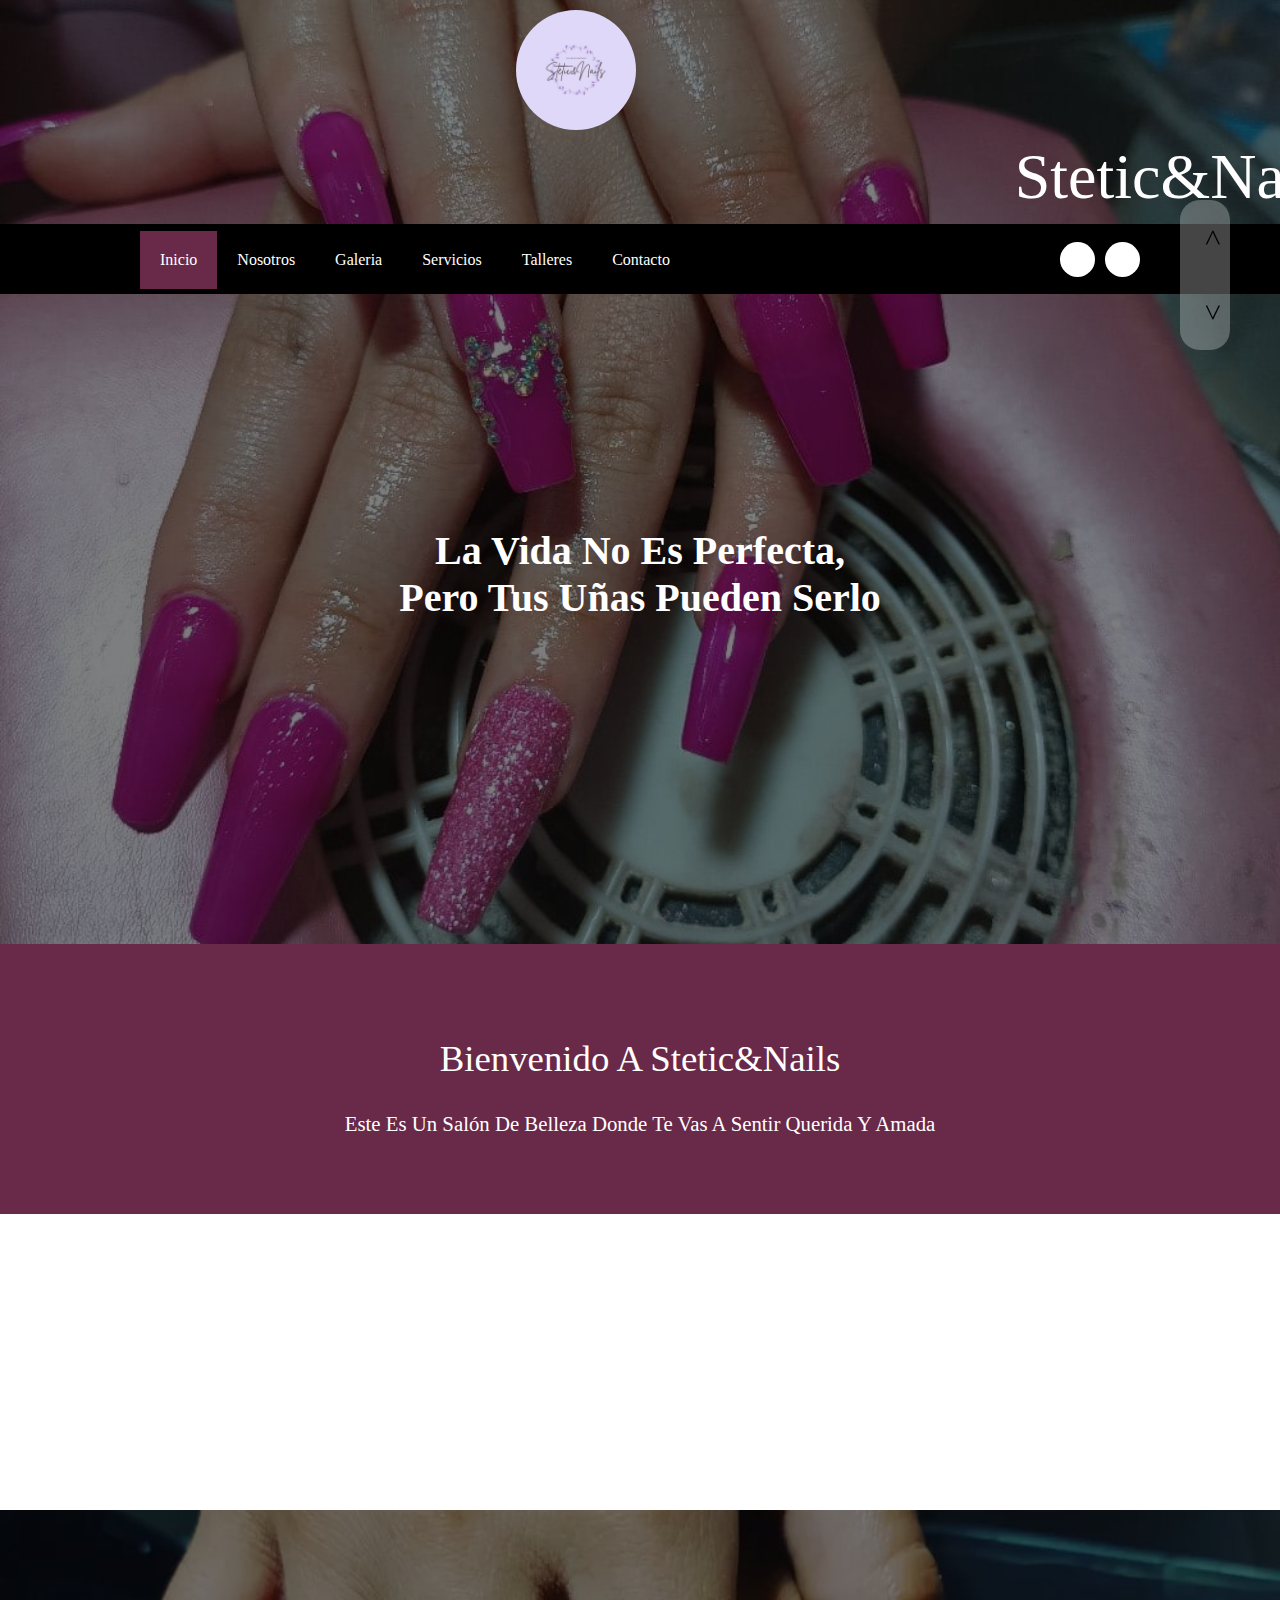
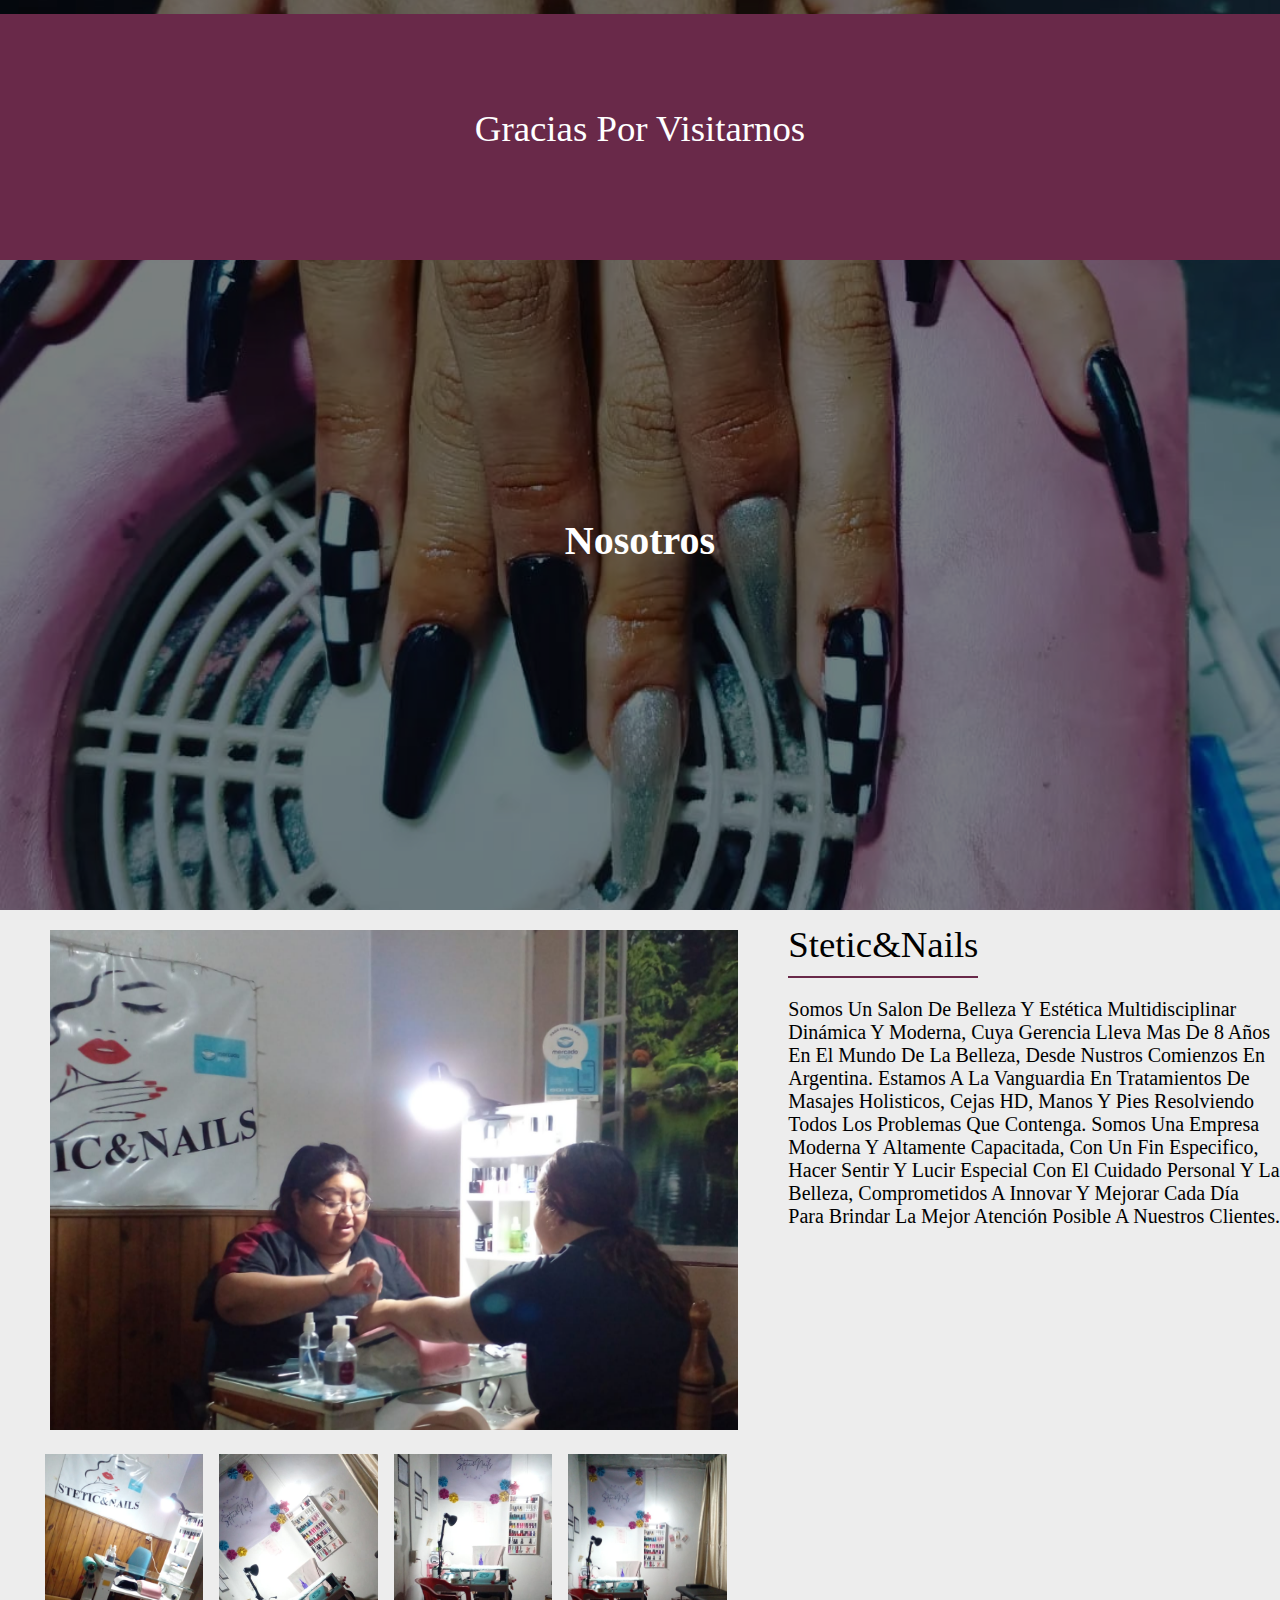
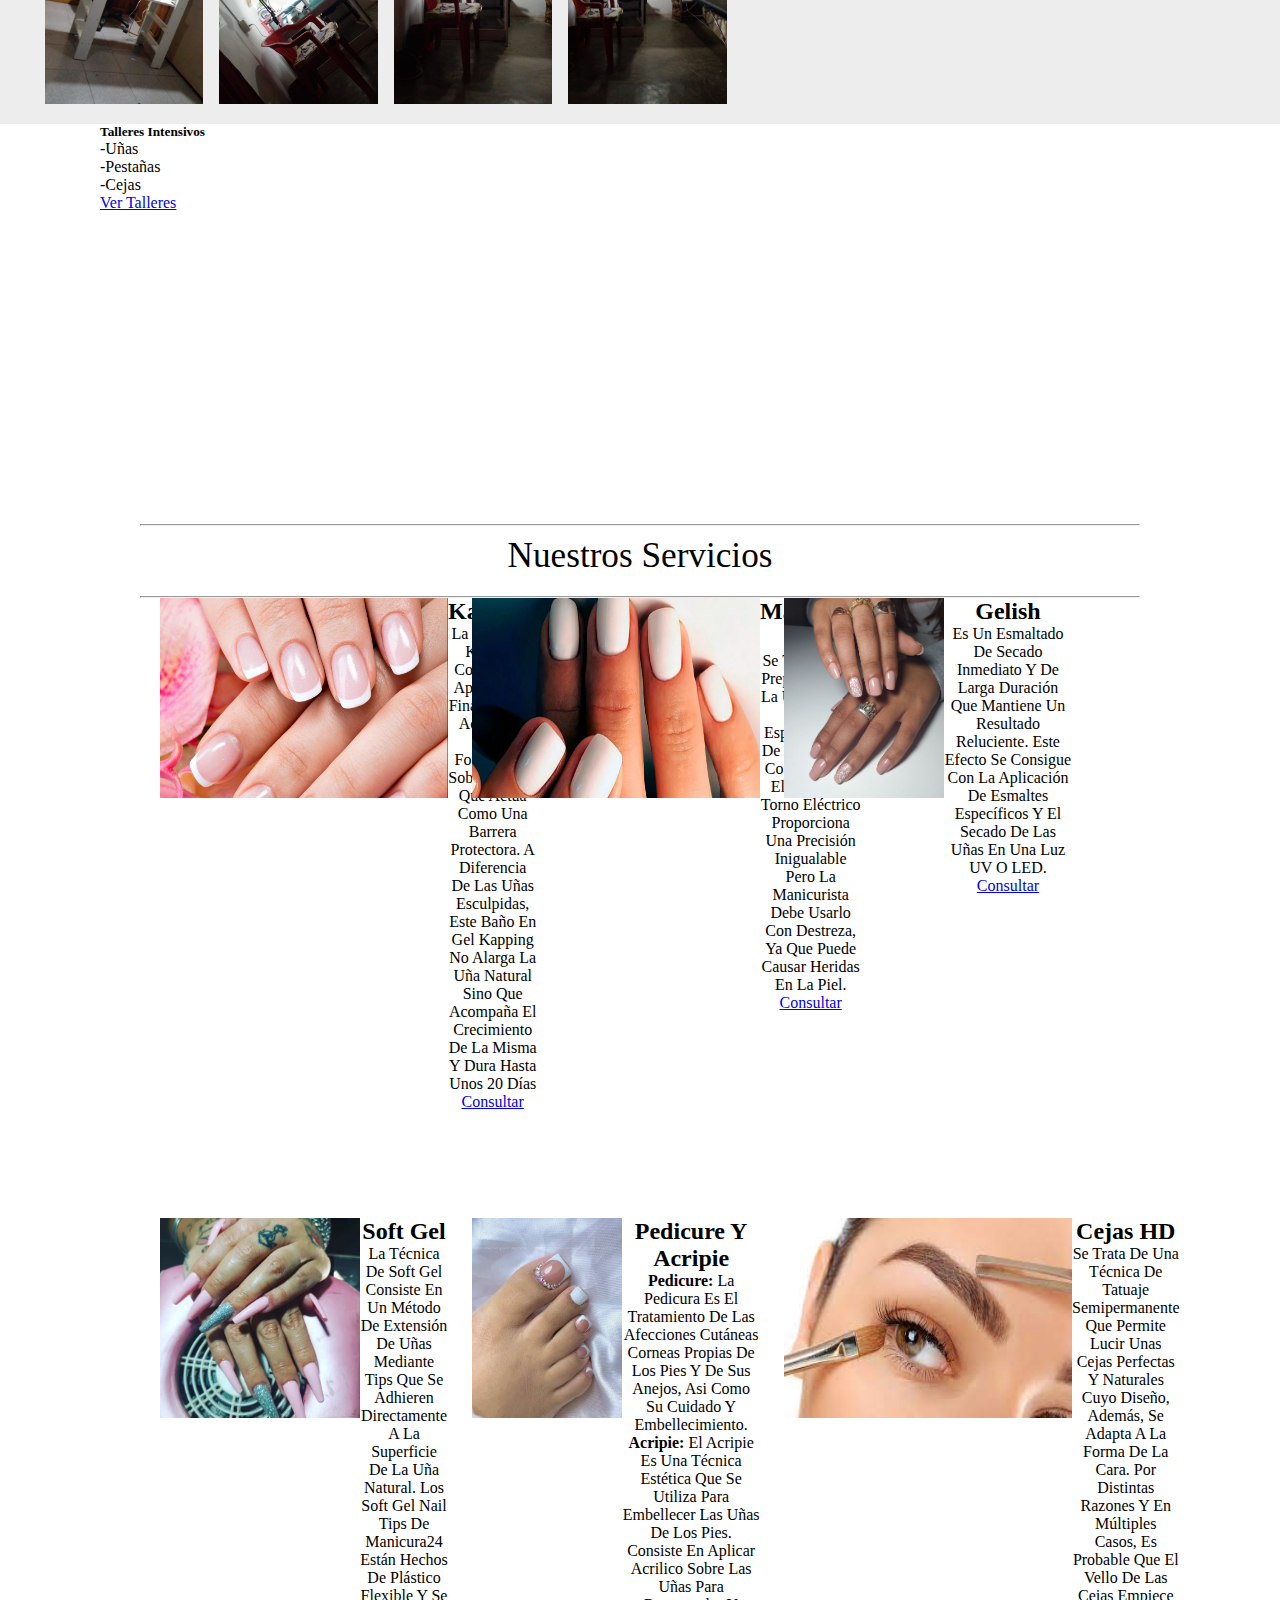
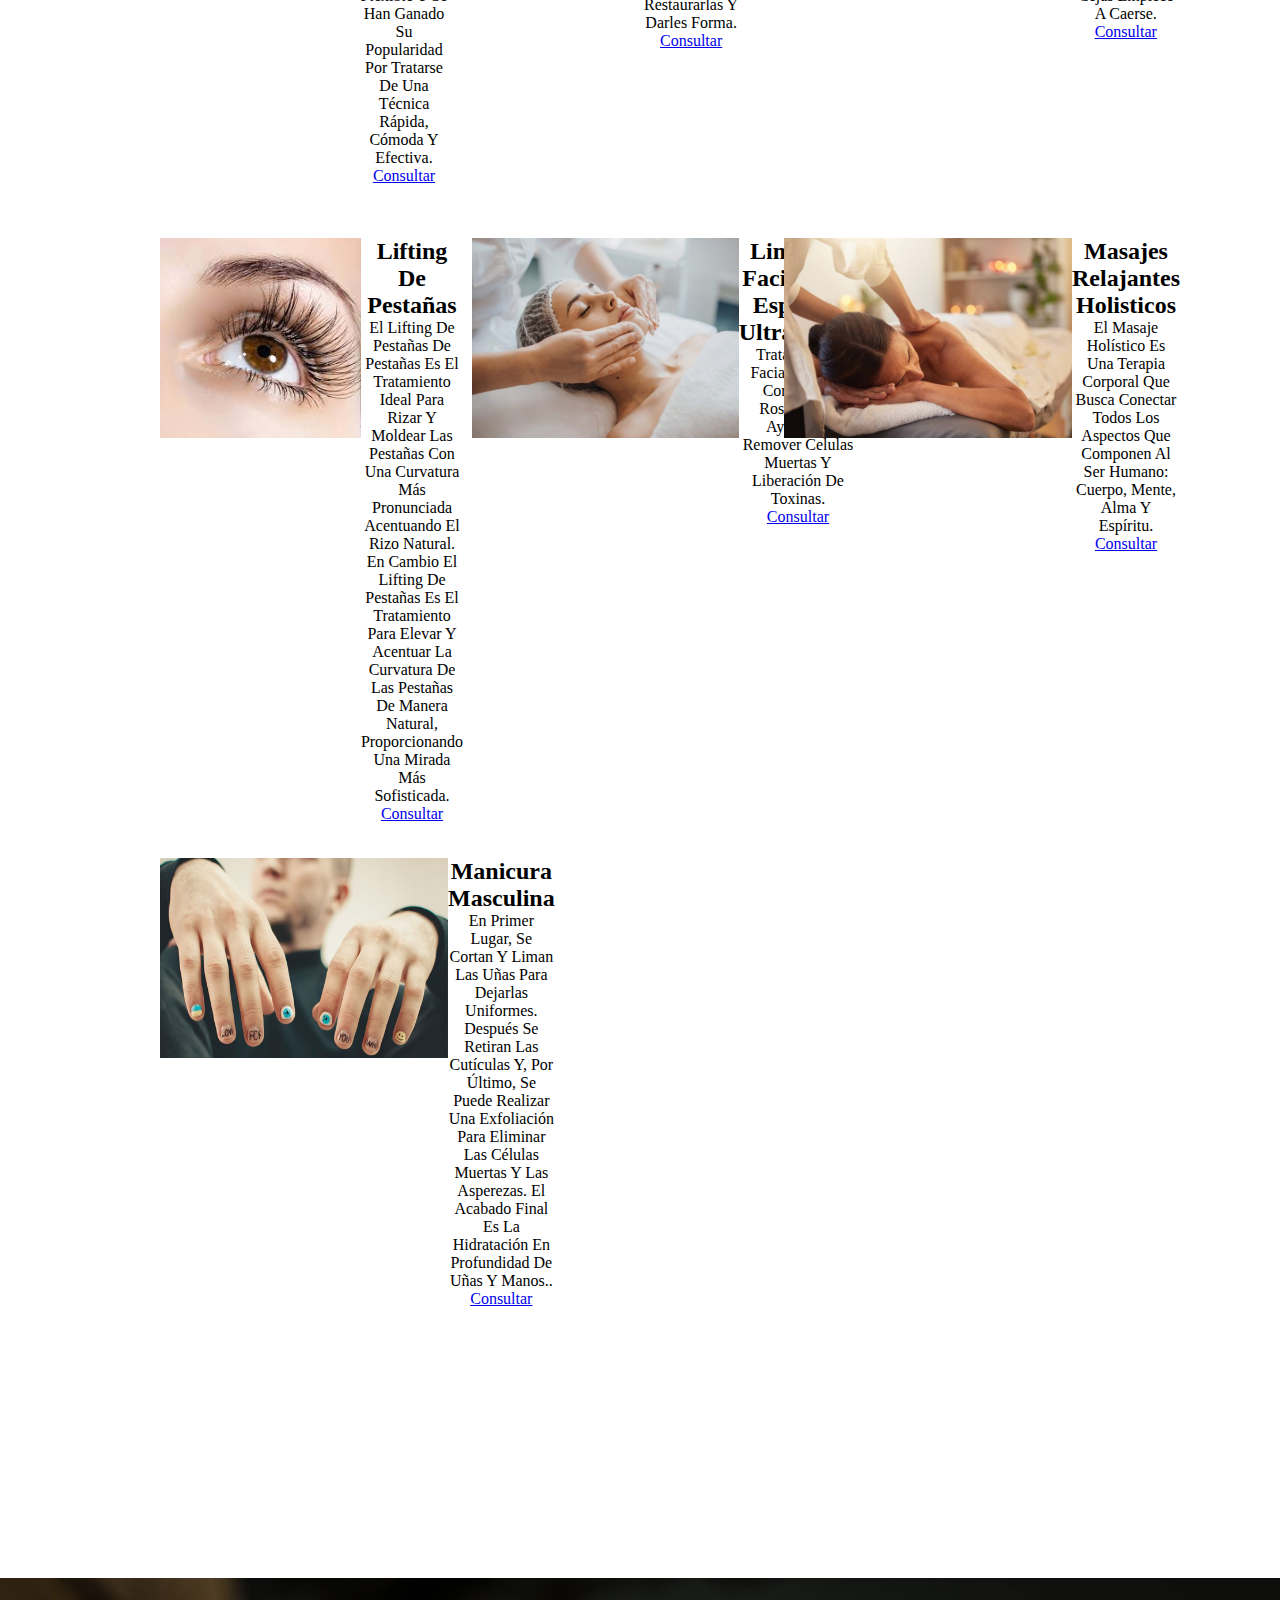
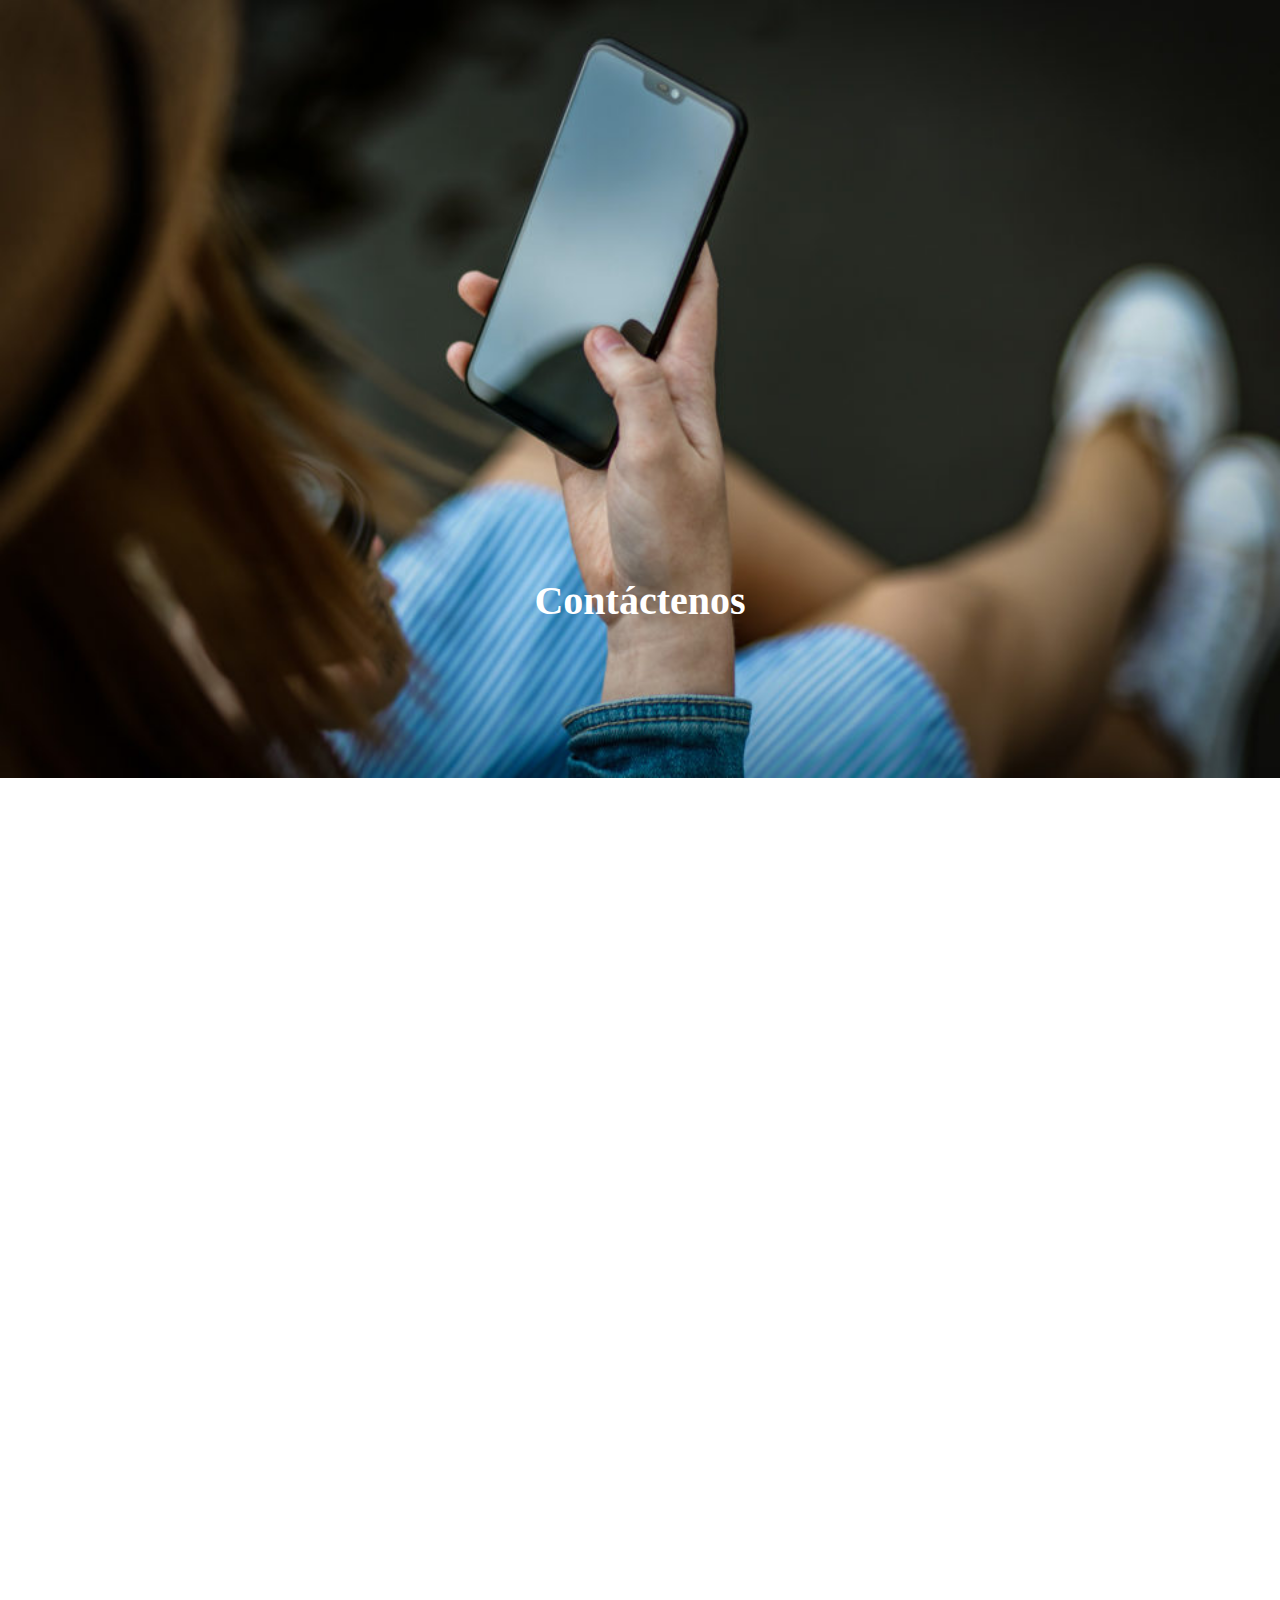
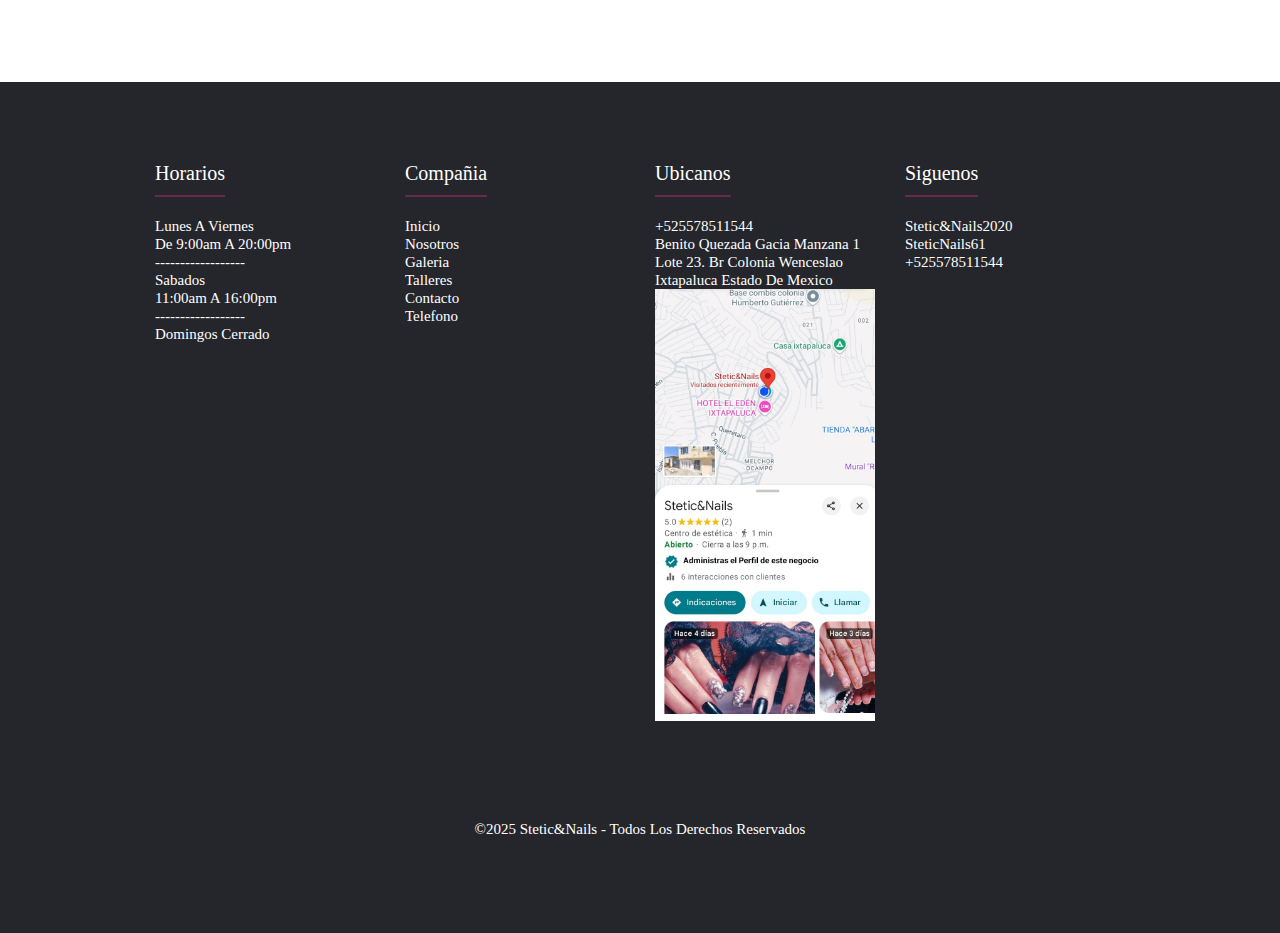
<file: index.html>
<!DOCTYPE html>
<html lang="es">
<head>
    <meta charset="UTF-8">
    <meta name="viewport" content="width=device-width, initial-scale=1.0">
    <link rel="icon" href="./imagenes/logo1.jpg">
    <link rel="stylesheet" href="./assets/css/app.css">
    <link rel="stylesheet" href="./assets/css/modal2.css">
    <!-- LINKS PARTIALS HEADER -->
    <!-- Required meta tags -->
        <!-- SWEET ALERT -->
        <!-- <script src="//cdn.jsdelivr.net/npm/sweetalert2@11"></script>  -->
       <!-- FONT AWESMOE -->
       <!-- update the all.css file -->
       <link rel="stylesheet" href="https://cdnjs.cloudflare.com/ajax/libs/font-awesome/6.4.2/css/all.min.css" integrity="sha512-z3gLpd7yknf1YoNbCzqRKc4qyor8gaKU1qmn+CShxbuBusANI9QpRohGBreCFkKxLhei6S9CQXFEbbKuqLg0DA==" crossorigin="anonymous" referrerpolicy="no-referrer" />
       <!-- BOOTSTRAP -->
       <link href="https://cdn.jsdelivr.net/npm/bootstrap@5.2.3/dist/css/bootstrap.min.css" rel="stylesheet" integrity="sha384-rbsA2VBKQhggwzxH7pPCaAqO46MgnOM80zW1RWuH61DGLwZJEdK2Kadq2F9CUG65" crossorigin="anonymous">
       <!-- JQUERY -->
       <script src="https://code.jquery.com/jquery-3.7.1.min.js" integrity="sha256-/JqT3SQfawRcv/BIHPThkBvs0OEvtFFmqPF/lYI/Cxo=" crossorigin="anonymous"></script>
    <title>Stetic&Nails</title>
</head>
<body>
  <!-- MODAL NEGOCIO 2 -->
  <div class="modal2">
    <div class="modal--content1">
        <p class="p_left"><</p>
        <img src="./imagenes/Negocio/N1.jpeg" alt="" class="modal-img">
        <p class="p_right">></p>
    </div>
    <div class="modal--boton">x</div>
</div> 
  <!-- Header -->
    <header class="main-header">
        <div class="container container-flex">
            <div class="logo-container logo mx-auto">
               <div class="content-logo">
                <img src="./imagenes/logo1.jpg" alt=""  class="logo-img">
                </div>        
                 <h1 class="logo container">Stetic&Nails</h1>
            </div>
            
        </div>
        <nav class="main-nav">
        <div class="container container-flex">
             <span class="icon-menu"><i class="fa-solid fa-bars"></i></span>
             <ul class="menu" id="">
                <li class="menu--item">
                    <a href="#" class="menu--link menu--link-Select">Inicio</a>
                </li>
                <li class="menu--item">
                    <a href="#Nosotros" class="menu--link">Nosotros</a>
                </li>
                <li class="menu--item">
                    <a href="./links/galeria.html" class="menu--link">Galeria</a>
                </li>
                <li class="menu--item">
                  <a href="#Servicios" class="menu--link">Servicios</a>
              </li>
                <li class="menu--item">
                    <a href="#Talleres" class="menu--link">Talleres</a>
                </li>
                <li class="menu--item">
                    <a href="#Contacto" class="menu--link">Contacto</a>
                </li>
             </ul>
             <div class="social-icon">
             <a href="https://www.facebook.com/profile.php?id=100063918224039" class="social-icon--link" title="steticnails2020"><i class="fa-brands fa-facebook" title="steticnails2020"></i></a>
             <a href="https://www.instagram.com/steticnails61?utm_source=qr&igsh=cXA3YzI3bWJteThy" class="social-icon--link" title="steticnails61"><i class="fa-brands fa-instagram" title="steticnails61"></i></a>
            </div>
        </div>
        </nav>
    </header>
    <!-- Banner -->
    <section class="banner">
        <img src="./imagenes/Uñas Rosas.jpeg" alt="" class="banner--img"></center>
        <div class="banner--content">La vida no es perfecta, <br> pero tus uñas pueden serlo</div>
    </section>
    <!-- Main -->
    <main class="main main--about-description">
        <main class="main description">
           <section class="group group--color">
               <div class="container"><br>
                   <h2 class="main--title"><i class="fa-solid fa-spa"></i> Bienvenido a Stetic&Nails <i class="fa-solid fa-spa"></i></h2>
                   <p class="main--text">Este es un salón de belleza donde te vas a sentir querida y amada</p>
               </div><br>
           </section>
        </main>    
       
        <!-- PARALLAX 1 -->
         
<div class="row py-5 banner-parallax">
    <div class="col-sm-4 col-md-4 col-lg-4"></div>
    <div class="col-sm-8 col-md-8 col-lg-8">
      
    </div>
  </div>
  <style>
   
    .banner-parallax{
      height: 400px;
      background-image: linear-gradient(rgba(236, 236, 240, 0.444),rgba(236, 236, 240, 0.444)),
      url(./imagenes/Negocio/Negocio5.jpeg);
      background-attachment: fixed;
      background-position: center;
      background-repeat: no-repeat;
      background-size:cover;
      margin: auto;
    
    }
  </style>
        <section class="group group--color">
               <div class="container"><br>
                   <h2 class="main--title">Gracias Por visitarnos</h2>
               </div><br>
        </section>
  <!-- BANER O PARRALLA 2 -->
  <section class="banner banner-nosotros">
    <img src="./imagenes/Uñas/Uas Negras Blancas y Gris.jpeg" alt="" class="banner--img"></center>
    <div class="banner--content">Nosotros</div>
</section>
<!-- Nosotros -->
<section class="container--nosotros" id="Nosotros">
  <div class="container--us">
    <img src="./imagenes/Negocio/HaideManicura.jpeg" alt="" class="container-us-img">
    <div class="container-us-text">
      <div class="main--title">Stetic&Nails</div>
      <div class="container--nosotros-text" id="cnt" style="font-size: 20px;">
        Somos un salon de belleza y estética multidisciplinar <br> dinámica y moderna, cuya gerencia lleva mas de 8 años <br> en el mundo de la belleza, desde nustros comienzos en Argentina.
        Estamos a la vanguardia en tratamientos de masajes holisticos, cejas HD, manos y pies resolviendo todos los problemas que contenga. 
        Somos una empresa moderna y altamente capacitada, con un fin especifico, hacer sentir y lucir especial con el cuidado personal y la belleza, comprometidos a innovar y mejorar cada día <br> para brindar la mejor atención posible a nuestros clientes.
      </div>
    </div>
  </div>
  <div class="container--images">
    <img src="./imagenes/Negocio/N1.jpeg" alt="" class="img-negocio">
    <img src="./imagenes/Negocio/Negocio3.jpeg" alt="" class="img-negocio">
    <img src="./imagenes/Negocio/Negocio5.jpeg" alt="" class="img-negocio">
    <img src="./imagenes/Negocio/Negocio8.jpeg" alt="" class="img-negocio">
  </div>
</section>

 <!-- Parallax 2 -->
<!-- TALLERES -->
 <div class="row py-5 bp" id="Talleres">
    <div class="col-sm-4 col-md-4 col-lg-4"></div>
    <div class="col-sm-8 col-md-8 col-lg-8 info-talleres" style="width: 200px;">
      <h5 class="titulo">Talleres Intensivos</h5>
      <p class="texto" style="color:#000;">
        -Uñas <br> 
        -Pestañas <br>
        -Cejas <br>
      </p>
      <a href="./links/talleres.html" class="btn btn-success">Ver Talleres</a>
    </div>
  </div>
  <style>
   
    .bp{
      height: 400px;
      background-image: linear-gradient(rgba(236, 236, 240, 0.796),rgba(236, 236, 240, 0.796)),
      url(./imagenes/pestañas.jpg);
      background-attachment: fixed;
      background-position: center;
      background-repeat: no-repeat;
      background-size:cover;
      margin: auto;
    
    }
  
    @media screen and (max-width:991px){
      .info-talleres{
        width: 260px;
        margin-left:60px;
        /* background: red; */
      }
    }
  </style>

 <!-- Servicios -->
  
 <section class="container today-special" id="Servicios"><hr>
    <div class="group--title">Nuestros Servicios</div>
    <hr>
    <!-- <div class="content-imagenes column column--25-50"> -->
     <!-- Primera imagen -->
     <div class="card column column--25-50" style="width: 18rem;" title="Kapping">
      <img src="./imagenes/Servicios/Kapping.jpg" class="card-img-top today-special-img" alt="...">
      <div class="card-body">
        <h5 class="card-title">Kapping</h5>
        <p class="card-text">La manicura kapping consiste en aplicar una fina capa de acrílico o gel fortificador sobre la uña que actúa como una barrera protectora. A diferencia de las uñas esculpidas, este baño en gel kapping no alarga la uña natural sino que acompaña el crecimiento de la misma y dura hasta unos 20 días</p>
        <a href="https://wa.me/+525578511544?text=Hola%20estoy%20interesada%20en%20el%20servicio%20de%20Kapping" class="btn btn-success" title="Kapping"><i class="fa-brands fa-whatsapp"></i> Consultar</a>
      </div>
     </div>
     <!-- Segunda imagen -->
     <div class="card column column--25-50" style="width: 18rem;" title="Manicura Rusa">
      <img src="./imagenes/Servicios/Manicura Rusa.webp" class="card-img-top today-special-img" alt="...">
      <div class="card-body">
        <h5 class="card-title">Manicura Rusa</h5>
        <p class="card-text">se trata de la preparación de la uña natural y especialmente de la cutícula con un torno eléctrico. El torno eléctrico proporciona una precisión inigualable pero la manicurista debe usarlo con destreza, ya que puede causar heridas en la piel.</p>
        <a href="https://wa.me/+525578511544?text=Hola%20estoy%20interesada%20en%20el%20servicio%20de%20manicura%20rusa" class="btn btn-success" title="Manicura Rusa"><i class="fa-brands fa-whatsapp"></i> Consultar</a>
      </div>
     </div>
    
     <!-- Tercera imagen -->
     <div class="card column column--25-50" style="width: 18rem;" title="Gelish">
      <img src="./imagenes/Servicios/Semi.jpg" class="card-img-top today-special-img" alt="...">
      <div class="card-body">
        <h5 class="card-title">Gelish</h5>
        <p class="card-text">Es un esmaltado de secado inmediato y de larga duración que mantiene un resultado reluciente. Este efecto se consigue con la aplicación de esmaltes específicos y el secado de las uñas en una luz UV o LED. </p>
        <a href="https://wa.me/+525578511544?text=Hola%20estoy%20interesada%20en%20el%20servicio%20de%20Gelish" class="btn btn-success"><i class="fa-brands fa-whatsapp"></i> Consultar</a>
      </div>
     </div>
     <!-- Cuarta imagen -->
     <div class="card column column--25-50" style="width: 18rem;" title="Soft Gel">
      <img src="./imagenes/Servicios/Soft-Gel.jpeg" class="card-img-top today-special-img" alt="...">
      <div class="card-body">
        <h5 class="card-title">Soft Gel</h5>
        <p class="card-text">La técnica de Soft Gel consiste en un método de extensión de uñas mediante tips que se adhieren directamente a la superficie de la uña natural. Los Soft Gel Nail Tips de Manicura24 están hechos de plástico flexible y se han ganado su popularidad por tratarse de una técnica rápida, cómoda y efectiva.</p>
        <a href="https://wa.me/+525578511544?text=Hola%20estoy%20interesada%20en%20el%20servicio%20de%20soft%20gel" class="btn btn-success"><i class="fa-brands fa-whatsapp" title="Soft Gel"></i> Consultar</a>
      </div>
     </div>
    
     <!-- Quinta  imagen -->
     <div class="card column column--25-50" style="width: 18rem;" title="Pedicure y Acripie">
      <img src="./imagenes/Servicios/Acripie.jpeg" class="card-img-top today-special-img" alt="...">
      <div class="card-body">
        <h5 class="card-title">Pedicure y Acripie</h5>
        <p class="card-text">
        <b>Pedicure:</b>
        La pedicura es el tratamiento de las afecciones cutáneas corneas propias de los pies y de sus anejos, asi como su cuidado y embellecimiento.
        <b>Acripie:</b>  
        El acripie es una técnica estética que se utiliza para embellecer las uñas de los pies. <br>
        Consiste en aplicar acrilico sobre las uñas para restaurarlas y darles forma. 
        </p>
        <a href="https://wa.me/+525578511544?text=Hola%20estoy%20interesada%20en%20el%20servicio%20de%20Pedicure%20y%20Acripie" class="btn btn-success" title="Pedicure y Acripie"><i class="fa-brands fa-whatsapp"></i> Consultar</a>
      </div>
     </div>
    
     <!-- Sexta imagen -->
     <div class="card column column--50-25" style="width: 18rem;" title="Cejas HD">
      <img src="./imagenes/Servicios/perfilado.jfif" class="card-img-top today-special-img" alt="...">
      <div class="card-body">
        <h5 class="card-title">Cejas HD</h5>
        <p class="card-text">Se trata de una técnica de tatuaje semipermanente que permite lucir unas cejas perfectas y naturales cuyo diseño, además, se adapta a la forma de la cara. Por distintas razones y en múltiples casos, es probable que el vello de las cejas empiece a caerse.</p>
        <a href="https://wa.me/+525578511544?text=Hola%20estoy%20interesada%20en%20el%20servicio%20de%20cejasHD" class="btn btn-success" title="Cejas HD"><i class="fa-brands fa-whatsapp"></i> Consultar</a>
      </div>
     </div>
    
     <!-- Septima imagen -->
     <div class="card column column--25-50" style="width: 18rem;" title="Lifting de pestañas">
      <img src="./imagenes/Servicios/pxp.jpeg" class="card-img-top today-special-img" alt="...">
      <div class="card-body">
        <h5 class="card-title">Lifting de pestañas</h5>
        <p class="card-text">El lifting de pestañas de pestañas es el tratamiento ideal para rizar y moldear las pestañas con una curvatura más pronunciada acentuando el rizo natural. En cambio el lifting de pestañas es el tratamiento para elevar y acentuar la curvatura de las pestañas de manera natural, proporcionando una mirada más sofisticada.</p>
        <a href="https://wa.me/+525578511544?text=Hola%20estoy%20interesada%20en%20el%20servicio%20de%20Lifting%20de%20Pestañas" class="btn btn-success" title="Lifting de pestañas"><i class="fa-brands fa-whatsapp"></i> Consultar</a>
      </div>
     </div>
    
     <!-- Octava  imagen -->
     <div class="card column column--25-50" style="width: 18rem;" title="Limpieza facial con espatula ultrasonica">
      <img src="./imagenes/facial.jpg" class="card-img-top today-special-img" alt="...">
      <div class="card-body">
        <h5 class="card-title">Limpieza Facial con espatula ultrasonica</h5>
        <p class="card-text">Tratamientos faciales en la cornia del rostro, que ayudan a remover celulas muertas y liberación de toxinas.</p>
        <a href="https://wa.me/+525578511544?text=Hola%20estoy%20interesada%20en%20el%20servicio%20de%20limpieza%20facial%20con%20Espatula%20Ultrasonica" class="btn btn-success" title="Limpieza facial con espatula ultrasonica"><i class="fa-brands fa-whatsapp"></i> Consultar</a>
      </div>
     </div>
     <!-- Novena  imagen -->
     <div class="card column column--50-25" style="width: 18rem;" title="Masajes Relajantes Holisticos">
      <img src="./imagenes/Servicios/Masajes.jpeg" class="card-img-top today-special-img" alt="..." title="Masajes Relajantes Holisticos">
      <div class="card-body">
        <h5 class="card-title">Masajes Relajantes Holisticos</h5>
        <p class="card-text">El masaje holístico es una terapia corporal que busca conectar todos los aspectos que componen al ser humano: cuerpo, mente, alma y espíritu.</p>
        <a href="https://wa.me/+525578511544?text=Hola%20estoy%20interesada%20en%20el%20servicio%20de%Masajes%20Relajantes%20Holisticos" class="btn btn-success" title="Masajes Relajantes Holisticos"><i class="fa-brands fa-whatsapp"></i> Consultar</a>
      </div>
     </div>
    
     <!-- Decima  imagen -->
     <div class="card column column--25-50" style="width: 18rem;" title="Manicura masculina">
      <img src="./imagenes/manicura.png" class="card-img-top today-special-img" alt="...">
      <div class="card-body">
        <h5 class="card-title">Manicura Masculina</h5>
        <p class="card-text">En primer lugar, se cortan y liman las uñas para dejarlas uniformes. Después se retiran las cutículas y, por último, se puede realizar una exfoliación para eliminar las células muertas y las asperezas. El acabado final es la hidratación en profundidad de uñas y manos..</p>
        <a href="https://wa.me/+525578511544?text=Hola%20estoy%20interesada%20en%20el%20servicio%20de%20Manicura%20Masculina" class="btn btn-success"><i class="fa-brands fa-whatsapp"></i> Consultar</a>
      </div>
     </div>
    <!-- </div>    -->
 </section>

<!-- CONTACTO -->
 <!-- BANNER -->
 
<section class="banner-contact" >
  <img src="./imagenes/contacto1.jpg" alt="" class="banner--img"></center>
  <div class="banner--content">Contáctenos</div>
</section>
<main class="main-contact" id="Contacto">
  <div class="container .container-form" align="center">
    <iframe src="https://docs.google.com/forms/d/e/1FAIpQLSe3cTzOm3WGi7UDSN_vifubwKv037dLDBxotcA_2-SO4jBdUA/viewform?embedded=true" width="720" height="900" frameborder="0" marginheight="0" marginwidth="0" class="form-google">Cargando…</iframe>
    <!-- <iframe width="546" height="338" seamless frameborder="0" scrolling="no" src="https://docs.google.com/spreadsheets/d/e/2PACX-1vSCRSIZOBQTOjk4SrleUPMOIHc4AgdWFxmFV8ndhqR0Zkn_dXQzJ1rHkSRDgidU9kntCiPHq_8SudoH/pubchart?oid=1620317042&amp;format=interactive"></iframe> -->
  </div>
</main>
<!-- Footer     -->
<footer class="footer" id="Footer">
  <div class="container">
    <div class="footer-row">
      <div class="footer--link">
        <h4>Horarios</h4><br>
        <span class="dias-horas">
        Lunes a Viernes <br>
        de 9:00am a 20:00pm
        </span><br>
        <span class="separate">
        ------------------
        </span><br>
        <span class="dias-horas">
        Sabados <br>
        11:00am a 16:00pm
        </span><br>
        <span class="separate">
        ------------------
        </span><br>
        <span class="dias-horas">
        Domingos
        Cerrado
       </span><br>
      </div>
      <div class="footer--link">
        <h4>Compañia</h4>
        <ul>
          <li><a href="#">
            <i class="fa-solid fa-house"></i>
            Inicio
            </a></li>
          <li><a href="#Nosotros">
            <i class="fa-solid fa-person-dress"></i>
            Nosotros
          </a></li>
          <li>
            <a href="./links/galeria.html"><i class="fa-regular fa-images"></i>
             Galeria
            </a>
          </li>
          <li>
            <a href="#Talleres">
              <i class="fa-solid fa-briefcase"></i>
              Talleres  
            </a>
          </li>
          <li>
            <a href="#Contacto"  title="Quiero Turno"><i class="fas fa-id-badge"></i>
            Contacto
            </a>
          </li>
          <li>
            <a href="https://wa.me/+525578511544?text=Hola%20te%20contacte%20desde%20la%20pagina%20Stetic&Nails%20queiro%20info"  title="Quiero Turno"><i class="fa-solid fa-phone"></i>
             Telefono
            </a>
          </li>
        </ul>
      </div>
      <div class="footer--link">
        <h4>Ubicanos</h4>
        <ubi><br>
          <a href="https://wa.me/+525578511544?text=Hola%20te%20contacte%20desde%20la%20pagina%20Stetic&Nails">
          <i class="fa-brands fa-whatsapp"></i>
          +525578511544
        </a>
       </ubi>
       <br>
        <ubi>
          <a href="https://www.google.com.mx/maps/place/Stetic%26Nails/@19.3335039,-98.9097962,17z/data=!4m14!1m7!3m6!1s0x85ce1f758efeb78b:0xbb8df44576d4c4d9!2sStetic%26Nails!8m2!3d19.3335516!4d-98.9098008!16s%2Fg%2F11m6fz5925!3m5!1s0x85ce1f758efeb78b:0xbb8df44576d4c4d9!8m2!3d19.3335516!4d-98.9098008!16s%2Fg%2F11m6fz5925?hl=es&entry=ttu&g_ep=EgoyMDI1MDQwNi4wIKXMDSoASAFQAw%3D%3D">
          <i class="fa-solid fa-location-dot"></i>
          Benito Quezada Gacia Manzana 1 Lote 23. br
          Colonia Wenceslao Ixtapaluca Estado de Mexico
        </a></ubi><br>
        <ubi>
          <a href="https://www.google.com.mx/maps/place/Stetic%26Nails/@19.3335039,-98.9097962,17z/data=!4m14!1m7!3m6!1s0x85ce1f758efeb78b:0xbb8df44576d4c4d9!2sStetic%26Nails!8m2!3d19.3335516!4d-98.9098008!16s%2Fg%2F11m6fz5925!3m5!1s0x85ce1f758efeb78b:0xbb8df44576d4c4d9!8m2!3d19.3335516!4d-98.9098008!16s%2Fg%2F11m6fz5925?hl=es&entry=ttu&g_ep=EgoyMDI1MDQwNi4wIKXMDSoASAFQAw%3D%3D">
            <img src="./imagenes/ubicación mexico.jpeg" alt="">
          </a>
        </ubi>
      </div>
      <div class="footer--link">
        <h4>Siguenos</h4>
        <div class="social-link">
          <a href="https://www.facebook.com/share/16aoHJNhMW/" title="Siguenos">
            <i class="fab fa-facebook-f"></i>
            Stetic&Nails2020
          </a><br>
          <a href="https://www.instagram.com/steticnails61?utm_source=ig_web_button_share_sheet&igsh=ZDNlZDc0MzIxNw==" title="Siguenos">
            <i class="fab fa-instagram"></i>
            SteticNails61
          </a><br>
          <a href="https://wa.me/+525578511544?text=Hola%20te%20contacte%20desde%20la%20pagina%20Stetic&Nails" title="Contactanos">
            <i class="fab fa-whatsapp"></i>
            +525578511544
          </a>
        </div>
      </div>
    </div>
  </div>
  <div class="derecho">©2025 Stetic&Nails - Todos los derechos reservados</div>
</footer>
</main>
 
<!-- Boton sube y baja -->
<div class="btnUpDown">
  <a href="#"><</a><a href="#Footer">></a>
</div>       
    
    <script src="./assets/js/menu.js"></script>
    <script src="./assets/js/modal2.js"></script>
    <!-- LINKS PARTIALS FOOTER -->
     <!-- BOOTSTRAP -->
 <script src="https://cdn.jsdelivr.net/npm/bootstrap@5.2.3/dist/js/bootstrap.bundle.min.js" integrity="sha384-kenU1KFdBIe4zVF0s0G1M5b4hcpxyD9F7jL+jjXkk+Q2h455rYXK/7HAuoJl+0I4" crossorigin="anonymous"></script>
 <script src="https://cdn.jsdelivr.net/npm/@popperjs/core@2.11.8/dist/umd/popper.min.js" integrity="sha384-I7E8VVD/ismYTF4hNIPjVp/Zjvgyol6VFvRkX/vR+Vc4jQkC+hVqc2pM8ODewa9r" crossorigin="anonymous"></script>
<script src="https://cdn.jsdelivr.net/npm/bootstrap@5.3.2/dist/js/bootstrap.min.js" integrity="sha384-BBtl+eGJRgqQAUMxJ7pMwbEyER4l1g+O15P+16Ep7Q9Q+zqX6gSbd85u4mG4QzX+" crossorigin="anonymous"></script>

</body>
</html>
</file>
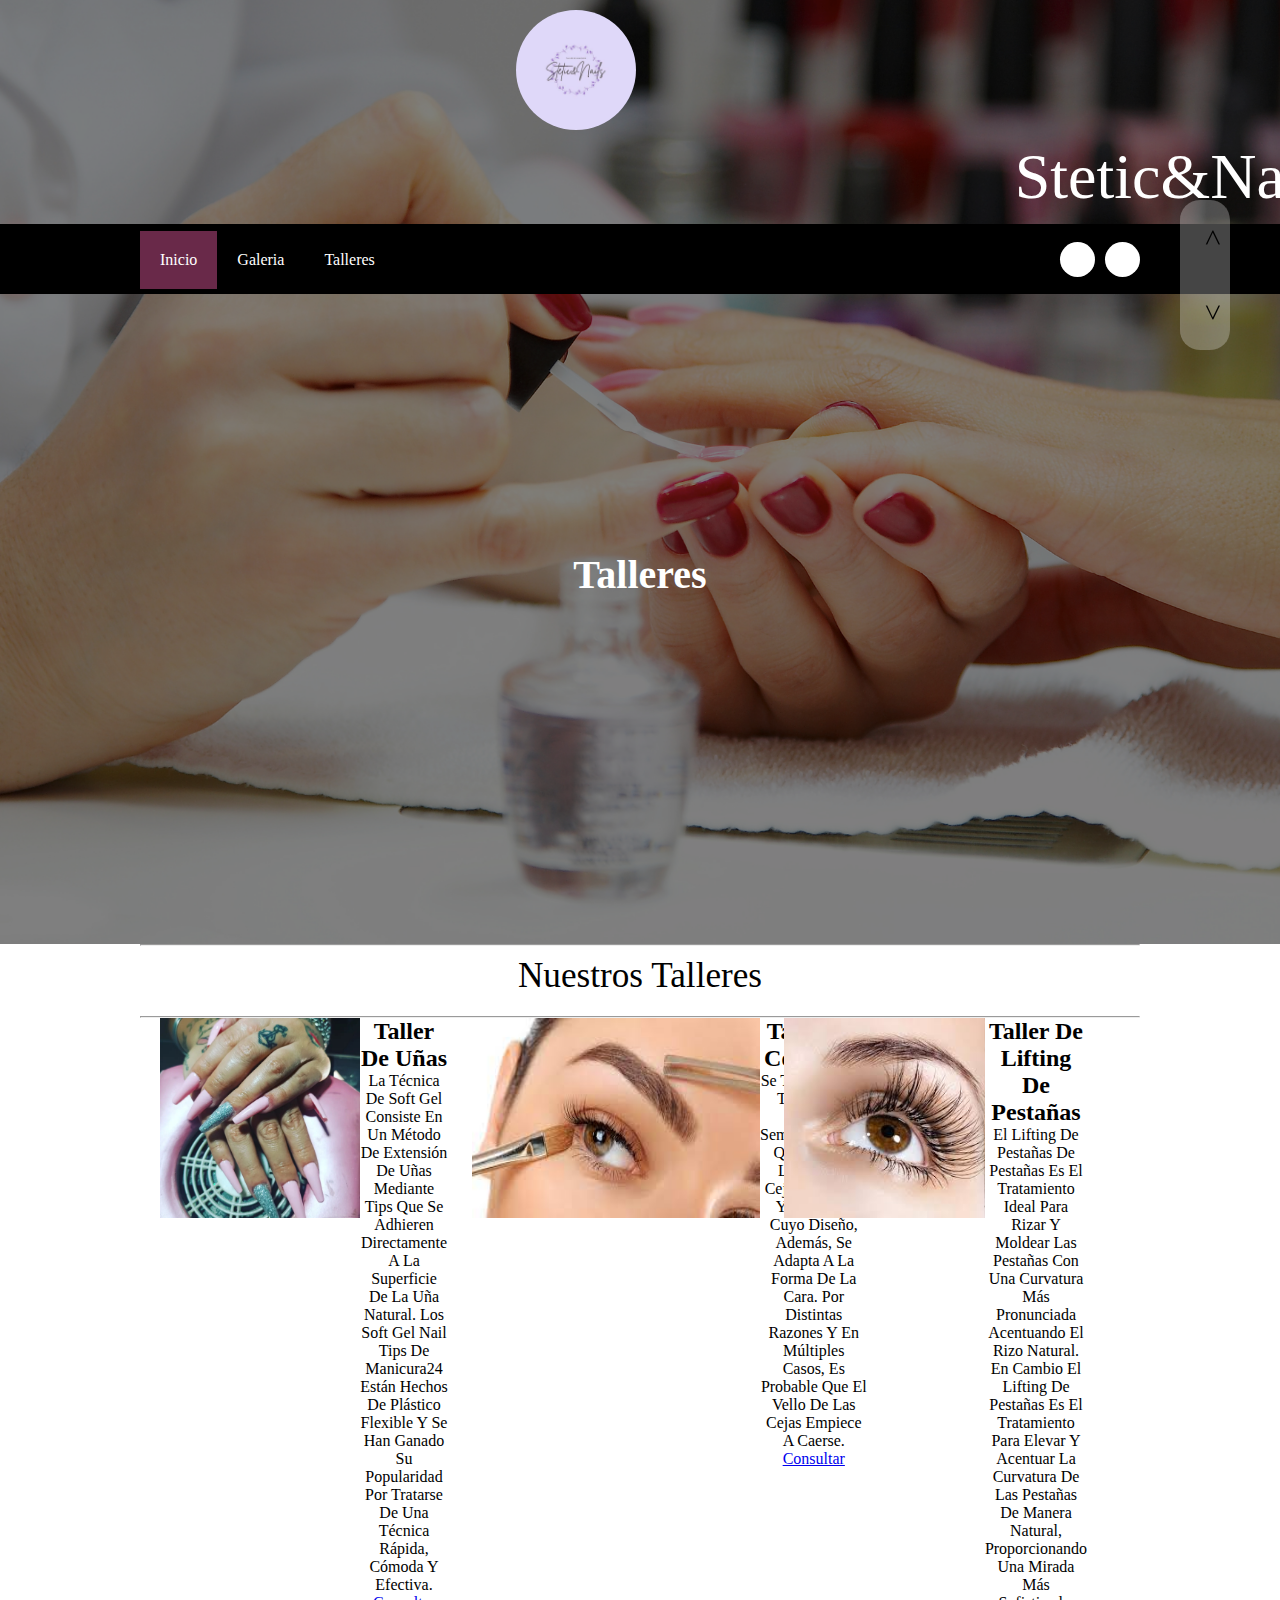
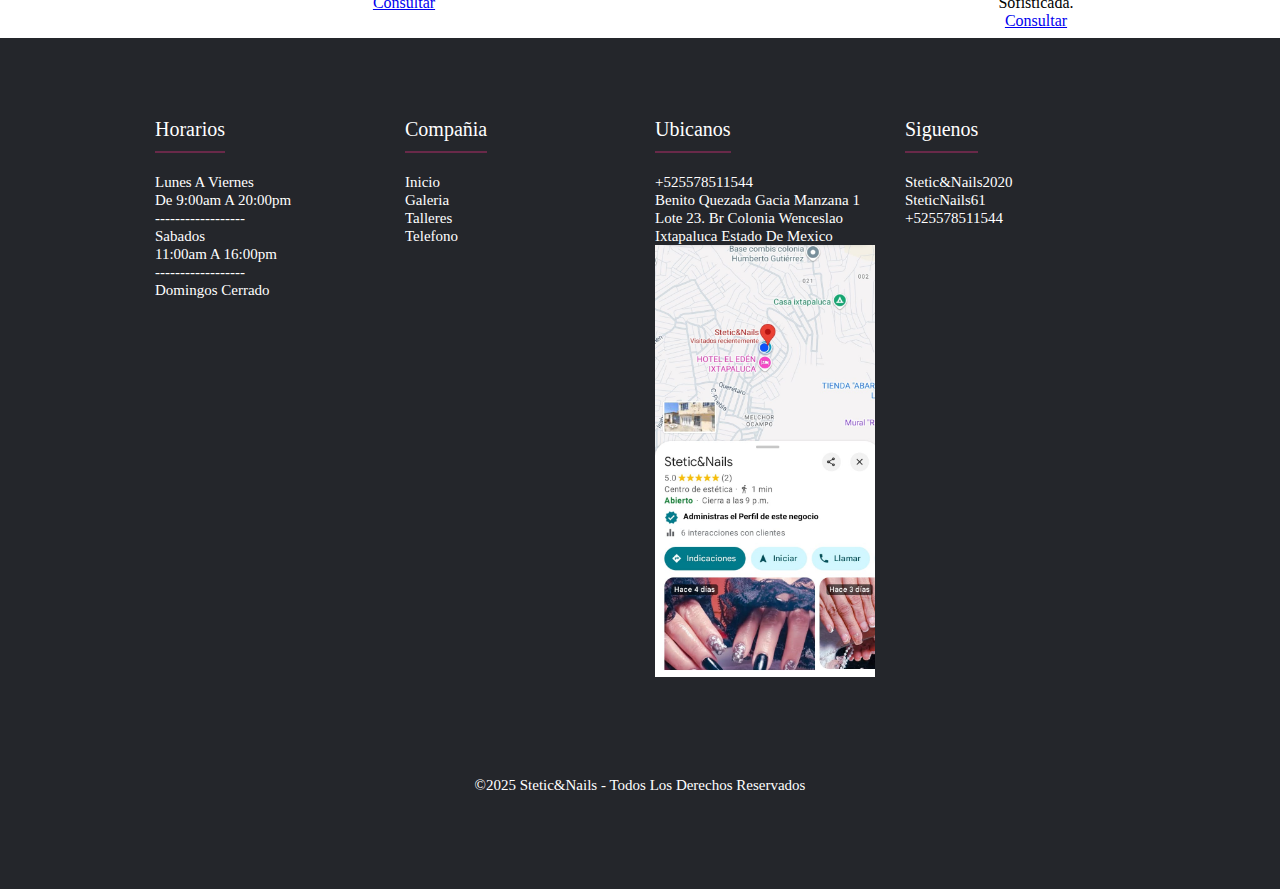
<file: links/talleres.html>
<!DOCTYPE html>
<html lang="es">
<head>
    <meta charset="UTF-8">
    <meta name="viewport" content="width=device-width, initial-scale=1.0">
    <link rel="icon" href="../imagenes/logo1.jpg">
    <link rel="stylesheet" href="../assets/css/app.css">
    <link rel="stylesheet" href="../assets/css/galeria.css">
    <!-- LINKS PARTIALS HEADER -->
    <!-- Required meta tags -->
        <!-- SWEET ALERT -->
        <!-- <script src="//cdn.jsdelivr.net/npm/sweetalert2@11"></script>  -->
       <!-- FONT AWESMOE -->
       <!-- update the all.css file -->
       <link rel="stylesheet" href="https://cdnjs.cloudflare.com/ajax/libs/font-awesome/6.4.2/css/all.min.css" integrity="sha512-z3gLpd7yknf1YoNbCzqRKc4qyor8gaKU1qmn+CShxbuBusANI9QpRohGBreCFkKxLhei6S9CQXFEbbKuqLg0DA==" crossorigin="anonymous" referrerpolicy="no-referrer" />
       <!-- BOOTSTRAP -->
       <link href="https://cdn.jsdelivr.net/npm/bootstrap@5.2.3/dist/css/bootstrap.min.css" rel="stylesheet" integrity="sha384-rbsA2VBKQhggwzxH7pPCaAqO46MgnOM80zW1RWuH61DGLwZJEdK2Kadq2F9CUG65" crossorigin="anonymous">
       <!-- JQUERY -->
       <script src="https://code.jquery.com/jquery-3.7.1.min.js" integrity="sha256-/JqT3SQfawRcv/BIHPThkBvs0OEvtFFmqPF/lYI/Cxo=" crossorigin="anonymous"></script>
    <title>Stetic&Nails</title>
</head>
<body>
  <!-- MODAL NEGOCIO 2 -->
 
  <!-- Header -->
 <header class="main-header">
        <div class="container container-flex">
            <div class="logo-container logo mx-auto">
               <div class="content-logo">
                <img src="../imagenes/logo1.jpg" alt=""  class="logo-img">
                </div>        
                 <h1 class="logo container">Stetic&Nails</h1>
            </div>
            
        </div>
        <nav class="main-nav">
        <div class="container container-flex">
             <span class="icon-menu"><i class="fa-solid fa-bars"></i></span>
             <ul class="menu" id="">
                <li class="menu--item">
                    <a href="../index.html" class="menu--link menu--link-Select">Inicio</a>
                </li>
                <li class="menu--item">
                    <a href="../links/galeria.html" class="menu--link">Galeria</a>
                </li>
              
                <li class="menu--item">
                    <a href="#" class="menu--link">Talleres</a>
                </li>
             </ul>
             <div class="social-icon">
             <a href="https://www.facebook.com/profile.php?id=100063918224039" class="social-icon--link" title="steticnails2020"><i class="fa-brands fa-facebook" title="steticnails2020"></i></a>
             <a href="https://www.instagram.com/steticnails61?utm_source=qr&igsh=cXA3YzI3bWJteThy" class="social-icon--link" title="steticnails61"><i class="fa-brands fa-instagram" title="steticnails61"></i></a>
            </div>
        </div>
        </nav>
 </header>
    <!-- Banner -->
 <section class="banner">
        <img src="../imagenes/Talleres.png" alt="" class="banner--img"></center>
        <div class="banner--content">Talleres</div>
 </section>
 <!-- Servicios -->

 <section class="container today-special" id="Servicios"><hr>
    <div class="group--title">Nuestros Talleres</div>
    <hr>
    <!-- <div class="content-imagenes column column--25-50"> -->
    
     <!-- Cuarta imagen -->
     <div class="card column column--25-50" style="width: 18rem;" title="Taller de uñas">
      <img src="../imagenes/Servicios/Soft-Gel.jpeg" class="card-img-top today-special-img" alt="...">
      <div class="card-body">
        <h5 class="card-title">Taller de uñas</h5>
        <p class="card-text">La técnica de Soft Gel consiste en un método de extensión de uñas mediante tips que se adhieren directamente a la superficie de la uña natural. Los Soft Gel Nail Tips de Manicura24 están hechos de plástico flexible y se han ganado su popularidad por tratarse de una técnica rápida, cómoda y efectiva.</p>
        <a href="https://wa.me/+525578511544?text=Hola%20estoy%20interesada%20en%20el%20taller%20de%20uñas" class="btn btn-success"><i class="fa-brands fa-whatsapp" title="Taller de uñas"></i> Consultar</a>
      </div>
     </div>
    
    
     <!-- Sexta imagen -->
     <div class="card column column--50-25" style="width: 18rem;" title="Taller de cejasHD">
      <img src="../imagenes/Servicios/perfilado.jfif" class="card-img-top today-special-img" alt="...">
      <div class="card-body">
        <h5 class="card-title">Taller de Cejas HD</h5>
        <p class="card-text">Se trata de una técnica de tatuaje semipermanente que permite lucir unas cejas perfectas y naturales cuyo diseño, además, se adapta a la forma de la cara. Por distintas razones y en múltiples casos, es probable que el vello de las cejas empiece a caerse.</p>
        <a href="https://wa.me/+525578511544?text=Hola%20estoy%20interesada%20en%20el%20taller%20de%20cejasHD" class="btn btn-success"><i class="fa-brands fa-whatsapp"></i> Consultar</a>
      </div>
     </div>
    
     <!-- Septima imagen -->
     <div class="card column column--25-50" style="width: 18rem;" title="Taller de lifting de pestañas">
      <img src="../imagenes/Servicios/pxp.jpeg" class="card-img-top today-special-img" alt="...">
      <div class="card-body">
        <h5 class="card-title">Taller de Lifting de pestañas</h5>
        <p class="card-text">El lifting de pestañas de pestañas es el tratamiento ideal para rizar y moldear las pestañas con una curvatura más pronunciada acentuando el rizo natural. En cambio el lifting de pestañas es el tratamiento para elevar y acentuar la curvatura de las pestañas de manera natural, proporcionando una mirada más sofisticada.</p>
        <a href="https://wa.me/+525578511544?text=Hola%20estoy%20interesada%20en%20el%20taller%20de%20lifting%20de%20pestañas" class="btn btn-success"><i class="fa-brands fa-whatsapp"></i> Consultar</a>
      </div>
     </div>
    
     
    </div> 
 </section>

<!-- Footer     -->
<footer class="footer" id="Footer">
  <div class="container">
    <div class="footer-row">
      <div class="footer--link">
        <h4>Horarios</h4><br>
        <span class="dias-horas">
        Lunes a Viernes <br>
        de 9:00am a 20:00pm
        </span><br>
        <span class="separate">
        ------------------
        </span><br>
        <span class="dias-horas">
        Sabados <br>
        11:00am a 16:00pm
        </span><br>
        <span class="separate">
        ------------------
        </span><br>
        <span class="dias-horas">
        Domingos
        Cerrado
       </span><br>
      </div>
      <div class="footer--link">
        <h4>Compañia</h4>
        <ul>
          <li><a href="../index.html">
            <i class="fa-solid fa-house"></i>
            Inicio
            </a></li>
         
          <li>
            <a href="../links/galeria.html"><i class="fa-regular fa-images"></i>
             Galeria
            </a>
          </li>
          <li>
            <a href="#Talleres">
              <i class="fa-solid fa-briefcase"></i>
              Talleres  
            </a>
          </li>
          <li><a href="https://wa.me/+525578511544?text=Hola%20te%20contacte%20desde%20la%20pagina%20Stetic&Nails%20queiro%20info"  title="Quiero Turno"><i class="fa-solid fa-phone"></i>
            Telefono
          </a></li>
        </ul>
      </div>
      <div class="footer--link">
        <h4>Ubicanos</h4>
        <ubi><br>
          <a href="https://wa.me/+525578511544?text=Hola%20te%20contacte%20desde%20la%20pagina%20Stetic&Nails%20queiro%20info">
          <i class="fa-brands fa-whatsapp"></i>
          +525578511544
        </a>
       </ubi>
       <br>
        <ubi>
          <a href="https://www.google.com.mx/maps/place/Stetic%26Nails/@19.3335039,-98.9097962,17z/data=!4m14!1m7!3m6!1s0x85ce1f758efeb78b:0xbb8df44576d4c4d9!2sStetic%26Nails!8m2!3d19.3335516!4d-98.9098008!16s%2Fg%2F11m6fz5925!3m5!1s0x85ce1f758efeb78b:0xbb8df44576d4c4d9!8m2!3d19.3335516!4d-98.9098008!16s%2Fg%2F11m6fz5925?hl=es&entry=ttu&g_ep=EgoyMDI1MDQwNi4wIKXMDSoASAFQAw%3D%3D">
          <i class="fa-solid fa-location-dot"></i>
          Benito Quezada Gacia Manzana 1 Lote 23. br
          Colonia Wenceslao Ixtapaluca Estado de Mexico
        </a></ubi><br>
        <ubi>
          <a href="https://www.google.com.mx/maps/place/Stetic%26Nails/@19.3335039,-98.9097962,17z/data=!4m14!1m7!3m6!1s0x85ce1f758efeb78b:0xbb8df44576d4c4d9!2sStetic%26Nails!8m2!3d19.3335516!4d-98.9098008!16s%2Fg%2F11m6fz5925!3m5!1s0x85ce1f758efeb78b:0xbb8df44576d4c4d9!8m2!3d19.3335516!4d-98.9098008!16s%2Fg%2F11m6fz5925?hl=es&entry=ttu&g_ep=EgoyMDI1MDQwNi4wIKXMDSoASAFQAw%3D%3D">
            <img src="../imagenes/ubicación mexico.jpeg" alt="">
          </a>
        </ubi>
      </div>
      <div class="footer--link">
        <h4>Siguenos</h4>
        <div class="social-link">
          <a href="https://www.facebook.com/share/16aoHJNhMW/" title="Siguenos">
            <i class="fab fa-facebook-f"></i>
            Stetic&Nails2020
          </a><br>
          <a href="https://www.instagram.com/steticnails61?utm_source=ig_web_button_share_sheet&igsh=ZDNlZDc0MzIxNw==" title="Siguenos">
            <i class="fab fa-instagram"></i>
            SteticNails61
          </a><br>
          <a href="https://wa.me/+525578511544?text=Hola%20te%20contacte%20desde%20la%20pagina%20Stetic&Nails" title="Contactanos">
            <i class="fab fa-whatsapp"></i>
            +525578511544
          </a>
        </div>
      </div>
    </div>
  </div>
  <div class="derecho">©2025 Stetic&Nails - Todos los derechos reservados</div>
</footer>


</main>
 
   <!-- Boton sube y baja -->
   <div class="btnUpDown">
  <a href="#"><</a><a href="#Footer">></a>
   </div>       
    
    <script src="../assets/js/menu.js"></script>
    <script src="../assets/js/modal2.js"></script>
    <!-- LINKS PARTIALS FOOTER -->
     <!-- BOOTSTRAP -->
 <script src="https://cdn.jsdelivr.net/npm/bootstrap@5.2.3/dist/js/bootstrap.bundle.min.js" integrity="sha384-kenU1KFdBIe4zVF0s0G1M5b4hcpxyD9F7jL+jjXkk+Q2h455rYXK/7HAuoJl+0I4" crossorigin="anonymous"></script>
 <script src="https://cdn.jsdelivr.net/npm/@popperjs/core@2.11.8/dist/umd/popper.min.js" integrity="sha384-I7E8VVD/ismYTF4hNIPjVp/Zjvgyol6VFvRkX/vR+Vc4jQkC+hVqc2pM8ODewa9r" crossorigin="anonymous"></script>
<script src="https://cdn.jsdelivr.net/npm/bootstrap@5.3.2/dist/js/bootstrap.min.js" integrity="sha384-BBtl+eGJRgqQAUMxJ7pMwbEyER4l1g+O15P+16Ep7Q9Q+zqX6gSbd85u4mG4QzX+" crossorigin="anonymous"></script>

</body>
</html>
</file>
<file: assets/css/app.css>
*{
    margin: 0;
    padding: 0;
    box-sizing: border-box;
    list-style: none;
}

body{
    font-family: serif;
    text-transform: capitalize;
}

.btnUpDown{
    /* background: #ededed; */
    background: #ededed4a; 
    width: 150px;
    height: 50px;
    display: inline-flex;
    border-radius: 20px;
    transform: rotate(90deg);
    margin-top: 250px;
    position: fixed;
   
    left: 100;
    right: 0;
    bottom: 0;
    top: 0;
    z-index: 10000;
}
.btnUpDown a{
    width: 100px;
    color:#000;
    text-decoration: none;
    font-size: 30px;
    text-align: center;
}

.btnUpDown:hover{
    background: #ededed;
    transition:all .5s ease;
}

.btnUpDown a:hover{
    color: #eccc12;
    background: #000;
    border-radius: 20px;
    transition:all .5s ease;
}

/*------------------ Estilos base----------------- */

img{
    display: block;
    width: 100%;
    max-width: 100%;
}

h1,h2,h4,h5,h6{
    margin: 0;
}

.container{
    width: 100%;
    margin: auto;
}

.container-flex{
    display: flex;
    flex-wrap: wrap;
    justify-content: space-between;
    align-items: center;

}

.column{
    width: 100%;
}


/*------------------ Estilos base----------------- */

.main-header{
    width: 100%;
    align-items: center;
}

 .content-logo{
    width: 120px;
    height: 120px;
 }   

 .content-logo img{
    border-radius: 100%;
 }

.logo{
    font-size: 1.8em;
    padding: 10px;
    font-weight: 100;
    text-align: center;
    
}



/* -----------Estilos del menu---------- */

.main-nav{
    width: 100%;
    position: relative;
    z-index: 2000;
    padding: 10px;
    /* display: none; */
}
/* 
.mostrarMain{
    display: block;
} */


.icon-menu{
    display: block;
    color: white;
    cursor: pointer;
    font-size: 1.5em;
}

.social-icon{
    display: flex;
    justify-content: space-between;
}

.social-icon [class*="icon-"]{
    color: black;
    margin-left: 10px;
    display: flex;
    justify-content: center;
    align-items: center;
    font-size: 1.3em;
    width: 35px;
    height: 35px;
    background: #fff;
    border-radius: 50%;
}

.social-icon [class*="icon-"]:hover{
    background: rgba(255, 255, 255, .2);
    color: #fff;
}

.social-icon--link{
    text-decoration: none;
}

.menu{
    position: absolute;
    top: 60px;
    left: 0;
    width: 100%;
    background: rgba(0, 0, 0, .85);
    padding: 0;
    margin: 0;
    list-style: none;
    text-align: center;
    height: 0;
    overflow: hidden;
    transition: height .5s linear;
}

.menu--link{
    display: block;
    padding: 15px;
    color: #fff;
    text-decoration: none;
}

.menu--link:hover{
    background: #692949;
    color: #fff;
}

.menu--link-Select{
    background: #692949;
}

.mostrar{
    height: 324px;
}

/* Estilos del banner */

.banner{
    margin-top: -60px;
    position: relative;

}

.banner::before{
    content: '';
    position: absolute;
    width: 100%;
    height: 100%;
    background: rgba(0, 0, 0, .5);
    z-index: 1000;
    top: 0;
}

.banner img{
    width: 100%;
    height: 600px;
    object-fit: cover;
}

.banner--content{
    width: 90%;
    color: #fff;
    text-align: center;
    position: absolute;
    z-index: 1500;
    top: 50%;
    left: 50%;
    transform: translateX(-50%) translateY(-50%);
    font-size: 1.5em;
    font-weight: bold;
}

.banner-contact{
    margin-top: 100px;
}

.banner-contact .banner--content{
    margin-top: 6400px;
}

/* Estilos principales */
.group--color {
    background: #692949;
    color: #fff; 
    padding: 10px;
    text-align: center;
}

.main--title{
    margin: 15px 0;
    font-size: 1.8em;
    font-family: serif;
    font-weight: 100;
}

.main--text{
    font-size: 1.3em;
}

.column--title{
    font-size: 1.3em;
}


.group--title{
    font-size: 2.2em;
    padding: 10px;
    padding-bottom: 20px;
    text-align: center;
}

.card-title{
    font-weight: bold;
    font-size: 20px;
}


/* Esto alinea las cards de los servicios y talleres */
.today-special .card{
    display: inline-flex;
    margin: 0 auto;
    margin-left: 46px;
    margin-bottom: 20px;
    width: 500px;
    height: 600px;
    text-align: center;
}

.today-special .card-img-top{
    width: 300px;
    height: 200px;
}


/* GALERIA NOSOOTROS */

.titulo-negocio{
    text-align: center;
    margin-bottom: 10px;
    margin-top: 10px;
    padding: 5px 0;
    font-size: 40px;
}

.galeria{
    display: grid;
    grid-template-columns: repeat(auto-fit ,minmax(350px, 1fr));
    width: 95%;
    margin: auto;
    grid-gap: 10px;
    padding: 50px 0;
    overflow: hidden;
}

.galeria img{
    width: 100%;
    vertical-align: top;
    height: 300px;
    object-fit: cover;
}

.galeria > a{
    display: block;
    position: relative;
    overflow: hidden;
    box-shadow: rgba(0, 0, 0, .8);
    transition: transform 0.5s;
    cursor: auto;
}

.galeria a:hover img{
    filter: blur(2px);
    transform: rotate(10deg) scale(1.3);
}

/* GALERIA DE IMAGENES */

.linea{
    width: 100%;
    height: 6px;
    background: #692949;
}

/* NOSOTROS */

.container--nosotros{
    height: 0 auto;
    background: #ededed;
}

.container--us{
    display: inline-flex;
}

.container--us img{
    width: 600px;
    height: auto;
    object-fit: cover;
    margin-left: 20px;
    margin-top: 20px;
}

 
.container--images img{
   display: inline-flex;
   width: 300px;
   height: 200px;
   object-fit: cover;
   margin-bottom: 20px;
   margin-top: 20px;
   margin-left: 10px;
   cursor: pointer; 
}

/* ESTILOS DEL FOOTER */

.container{
    max-width: 1200px;
    margin: 0 auto;
}

.footer{
    background: #24262B;
    padding: 80px 0;
}

.footer-row{
    display: flex;
    flex-wrap: wrap;
}

.footer--link{
    width: 25%;
    padding: 0 15px;
}

.footer--link h4{
    font-size: 20px;
    color: #ffffff;
    margin-bottom: 20px;
    font-weight: 500;
    border-bottom: 2px solid #692949;
    padding-bottom: 10px;
    display: inline-block;
}

.footer--link ul li a{
    font-size: 15px;
    text-decoration: none;
    color: #fff;
    margin-bottom: 15px;
    transition: all 3s ease;
}

.footer--link ul li a:hover{
    color: #ffffff;
    padding-left: 6px;
}

.footer--link a{
    font-size: 15px;
    text-decoration: none;
    color: #fff;
    margin-bottom: 15px;
    transition: all 3s ease;
}

.footer--link .dias-horas{
    font-size: 15px;
    color: #fff;
    margin-bottom: 15px;
    transition: all 3s ease;
}


.footer--link .separate{
    font-size: 15px;
    color: #fff;
    margin-bottom: 15px;
    transition: all 3s ease;
}



.derecho{
    text-align: center;
    margin-top: 100px;
    font-size: 15px;
    color: #fff;
    margin-bottom: 15px;
}

/* Responsive del footer */
@media screen and (max-width:991px) {
    .footer-row{
        text-align: center;
    }    

    .footer--link{
        width: 100%;
        margin-bottom: 30px;
    }
}
/* Estilos minimos responsive */

@media screen and (min-width: 360px){
    .logo img{
        margin-left: 62px;
    }

    .container--nosotros img{
        width: 300px;
        height: 200px;
    }

    .container-us-text{
        width: 250px;
        margin-left: -280px;
        margin-top: 250px;
    }

    .banner-nosotros{
        margin-top: .05px;
    }

    .container--images{
        margin-left: 10px;
    }

    .card{
        margin-right: 150px;
    }

    .form-google{
        width: 350px;
    }
}

@media screen and (min-width:375px){

    .logo{
       align-items: center;
    }

    .logo img{
        margin-left: 80px;
    }

    .banner-nosotros{
        margin-top: -5px;
    }    
    
    .container--nosotros{
        align-items: center;
    }

    .container--nosotros img{
        width: 330px;
        height: 300px;
        
    }

    .container-us-text{
        width: 300px;
        margin-top: 320px;
        margin-left: -300px;
    }

    .banner-contact .banner--content{
        margin-top: 11110px;
        color: #fff;
    }

    .form-google{
        width: 300px;
    }
}

@media screen and (min-width: 390px){
    .banner-contact .banner--content{
        margin-top: 11033px;
        color: #fff;
    }
}

@media screen and (min-width:412px){
    .container--images{
        margin-left: 45px;
    }
}

@media screen and (min-width:414px){
    .banner-contact .banner--content{
        margin-top: 11050px;
        color: #fff;
    }
}

@media screen and (min-width:430px){
    .container--images{
        margin-left: 49px;
    }
}

@media screen and (min-width:480px){

    .container{
        width: 480px;
    }

    .logo{
        color: #fff;
        align-items: center;
    }

    .logo img{
        margin-left: -1px;
    }
    .content-logo{
        margin-left: 76px;
     }   

    .banner{
        margin-top: -350px;
        z-index: -2000;
    }

    .banner img{
        width: 100%;
        height: 1000px;
        object-fit: cover;
    }

    .banner--content{
        margin-top: 130px;
        font-size: 2em;
    }
    
    .banner-contact .banner--content{
        margin-top: 10850px;
        color: #fff;
    }

    .main--title{
        font-size: 2.2em;
        margin-bottom: 20px;
        font-weight: 500;
        border-bottom: 2px solid #692949;
        padding-bottom: 10px;
        display: inline-block;
    }

    .main-footer .container-flex{
        align-items: flex-start;
    }

    .column-50{
        width: 50%;
    }

    .column--50-25{
        width: 50%;
    }

    .main-nav{
        background: black;
    }

    .menu{
        margin-top: -10px;
    }

    .container--nosotros{
        height: auto;
    }

    .container--us > img{
        width: 450px;
        height: 500px;
        object-fit: cover;
        margin-left: 20px;
        margin-top: 20px;
    }
    
    .container--images{
        display:  grid;
        grid-template-columns: repeat(
        auto-fill,minmax(
            150px,
            .3fr
        )
     );
     gap: 5px;
    }
    
    .container-us-text{
        width: 500px;
        margin-left: -420px;     
        margin-top: 520px;
        
    }

    .form-google{
        width: 420px;
    }

    .today-special .card{
        margin-left: 100px;
    }

    .social-links{
        margin-left: 50px;
    }

   /* .info-talleres {
        background: red;
        
   } */
}

@media screen and (min-width: 768px){
    .logo{
        color: #fff;
        align-items: center;
    }

    .logo img{
        margin-left: 15px;
    }

    

    .main--title{
        font-size: 2.2em;
        margin-bottom: 20px;
        font-weight: 500;
        border-bottom: 2px solid #692949;
        padding-bottom: 10px;
        display: inline-block;

    }

    .main--about-description .column--50:nth-child(2){
        font-size: 1em;
    }

    .main--about-description .column--50:nth-child(2) .column--txt{
        line-height: 30px;
    }

    .column--50-25{
        width: 50%;
    }

    .column--title{
        font-size: 1em;
    }

    .group--title{
        font-size: 2.2em;
    }

    .container--us{
        display: inline-flex;
    }

    .container--us img{
        width: 400px;
        height: 400px;
    }

    .container-us-text{
        margin-top: -2px;
        margin-left: 40px;
    }

    .container--images{
        margin-left: 75px;
    }

    .container--images img{
        width: 500px;
        height: 250px;
        margin-left: -30px;
    }

    .container--images{
        display:  grid;
        grid-template-columns: repeat(
        auto-fill,minmax(
            150px,
            1fr
        )
     );
     gap: 16px;
    }

    .info-talleres {
        height: 200px;
        margin-left: -500px;    
    }
    
  .content-imagenes{
    width: 100%;    
    background: purple;
  }

  .today-special .card{
    margin-left: -20px;
    margin-left: 30px;
  }

  .banner-contact .banner--content{
    margin-top: 6700px;
    color: #fff;   
  }

 




}

@media screen and (min-width:1024px) {
    .container{
        width: 1000px;
    }
    .logo{
        font-size: 2em;
        padding: 0;
        margin-bottom: 5px;
        margin-top: 10px;
        margin-left: 270px;
    }

    .logo img{
        margin-left: 30px;
        width: 250px;
        height: 0 auto;
    }

    .main-nav{
        padding: 5px;
    }


    .banner--content{
        font-size: 2.5em;
    }

    .banner-contact .banner--content{
        margin-top: 6550px;
        color: #fff;   
    }
        
    .icon-menu{
        display: none;
    }

    .menu{
        position: static;
        display: flex;
        width: auto;
        height: auto;
        margin-top: 2px;
        background: rgba(0, 0, 0, .85);
    }

    .menu--link{
        padding: 20px;
    }

    .group--color .container{
        margin-top: 30px;
        margin-bottom: 30px;
        padding: 20px;
    }

    .main--title{
        font-size: 2.3em;
    }

    .main--about-description .column--50:nth-child(2) .column--txt{
        line-height: 50px;
    }

    .today-special .card-title{
        font-size: 1.5em;
    }
    
    .container--us{
        margin-left: 30px;
    }

    .container--us img{
        width: 500px;
        height: 500px;
    }

    .main--title{
        margin-bottom: 20px;
        font-weight: 500;
        border-bottom: 2px solid #692949;
        padding-bottom: 10px;
        display: inline-block;
    }

    .main-footer{
        padding-top: 30px;
        padding-bottom: 30px;
    }

    .info-talleres{
        margin-left: 100px;
    }

    .today-special .card{
        margin-left: -100px;
        margin-left: 20px;
    }

    .container--nosotros{
        align-items: center;
    }

    .container--us img{
        width: 700px;
    }

    .container--nosotros .container-us-text{
        margin-left: 50px;
        width: 500px;
    }
}

@media screen and (min-width:1600px) {


    .main--about-description:nth-child(1){
        width: 100%;
        height: 350px;
        object-fit: cover;
    }

    .today-special .card-img-top{
        height: 600px;
    }

    .today-special .card img{
        width: 600px;
        height: 600px;
    }

    .banner-contact .banner--content{
        margin-top: 6000px;
        color: #fff;
        font-size: 50px;   
    }

    .container--us img{
        width: 800px;
        height: 700px;
    }

    
    
    
}
</file>
<file: assets/css/modal2.css>
.modal2{
    width: 100%;
    min-height: 100vh;
    background: rgba(0, 0, 0, .9);
    position: fixed;
    left: 0;
    top: 0;
    z-index: 1000000;
    display: none;
}

.modal--content1{
    display: flex;
    justify-content: center;
    align-items: center;
    height: 100vh;
}

.modal-img{
    width: 30%;
    height: 500px;
    object-fit: cover;
}

.modal--boton{
  position: absolute;
  top: 10px;
  right: 10px;
  color:#fff;
  cursor: pointer;
  font-weight: bold;
  line-height: 50px;
  font-size: 4em;  
  margin-right: 50px;
  border-radius: 50%;
  text-align: center;
  font-family: monospace;
}

.p_left{
    color: #fff;
    font-size: 30px;
    font-weight: bold;
    margin-left: 10px;
    margin-right: 10px;
    cursor: pointer;
    font-family: monospace;
}

.p_right{
    color: #fff;
    font-size: 30px;
    font-weight: bold;
    margin-left: 10px;
    margin-right: 10px;
    cursor: pointer;
    font-family: monospace;
}

.modal--open{
    display: block;
}

.description1{
    font-size: 2rem;
    position: absolute;
    top: 76%;
    cursor: none;
}   

.description a{
    text-decoration: none;
    color: #fff;
    width: 600px;
}

.description a:hover{
    background: rgba(5, 214, 57, 0.902);
    border-radius: 5px;
   
}

@media screen and (min-width: 480px){
    .modal--boton{
       top:60px;
    } 
   
    .modal--boton:hover{
       color: red;
       transition: all 3s ease;
    }
   
}

@media screen and (max-width:900px){
    .modal-img{
       width: 80%;
       height: 500px;
       object-fit: cover;
    }
}
</file>
<file: assets/css/galeria.css>
.gallery--img{
    object-fit: cover;
    margin-bottom: 10px;
    cursor: pointer;
    transition: all .5s;
}

.gallery--img:hover{
    transform: scale(1.05);
}

.gallery--img--small{
    height: 200px;
}

.gallery--img--big{
    height: 400px;
}

.mostrar{
    height: 160px;
}
</file>
